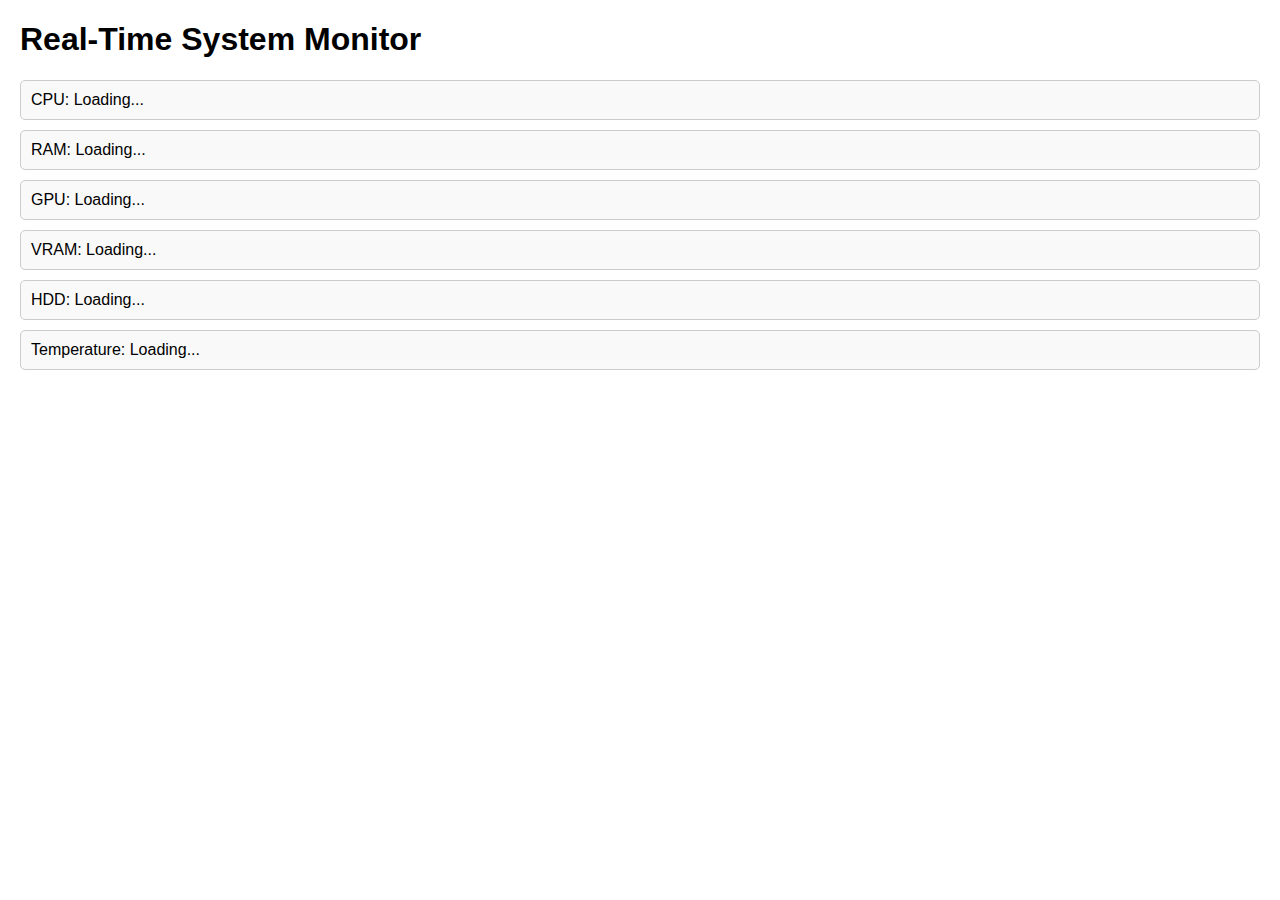
<file: web/templates/index.html>
<!DOCTYPE html>
<html lang="en">
  <head>
    <meta charset="UTF-8" />
    <meta http-equiv="X-UA-Compatible" content="IE=edge" />
    <meta name="viewport" content="width=device-width, initial-scale=1.0" />
    <title>System Monitor</title>
    <script src="https://cdn.socket.io/4.0.0/socket.io.min.js"></script>
    <style>
      body {
        font-family: Arial, sans-serif;
        margin: 20px;
      }
      .data-container {
        margin-top: 20px;
        display: flex;
        flex-direction: column;
        gap: 10px;
      }
      .data-item {
        padding: 10px;
        border: 1px solid #ccc;
        border-radius: 5px;
        background-color: #f9f9f9;
      }
    </style>
  </head>
  <body>
    <h1>Real-Time System Monitor</h1>
    <div class="data-container" id="data-container">
      <div class="data-item" id="cpu">CPU: Loading...</div>
      <div class="data-item" id="ram">RAM: Loading...</div>
      <div class="data-item" id="gpu">GPU: Loading...</div>
      <div class="data-item" id="vram">VRAM: Loading...</div>
      <div class="data-item" id="hdd">HDD: Loading...</div>
      <div class="data-item" id="temp">Temperature: Loading...</div>
    </div>

    <script>
      const socket = io('http://localhost:5000')

      // Listen for 'data_update' event and update the data on the page
      socket.on('data_update', (data) => {
        document.getElementById('cpu').textContent = `CPU: ${data.cpu.toFixed(2)}%`
        document.getElementById('ram').textContent = `RAM: ${data.ram.toFixed(2)}%`
        document.getElementById('gpu').textContent = `GPU: ${data.gpu.toFixed(2)}%`
        document.getElementById('vram').textContent = `VRAM: ${data.vram.toFixed(2)}%`
        document.getElementById('hdd').textContent = `HDD: ${data.hdd.toFixed(2)}%`
        document.getElementById('temp').textContent = `Temperature: ${data.temp.toFixed(2)}°C`
      })

      socket.on('connect', () => {
        console.log('Connected to the server')
      })

      socket.on('disconnect', () => {
        console.log('Disconnected from the server')
      })
    </script>
  </body>
</html>
</file>
